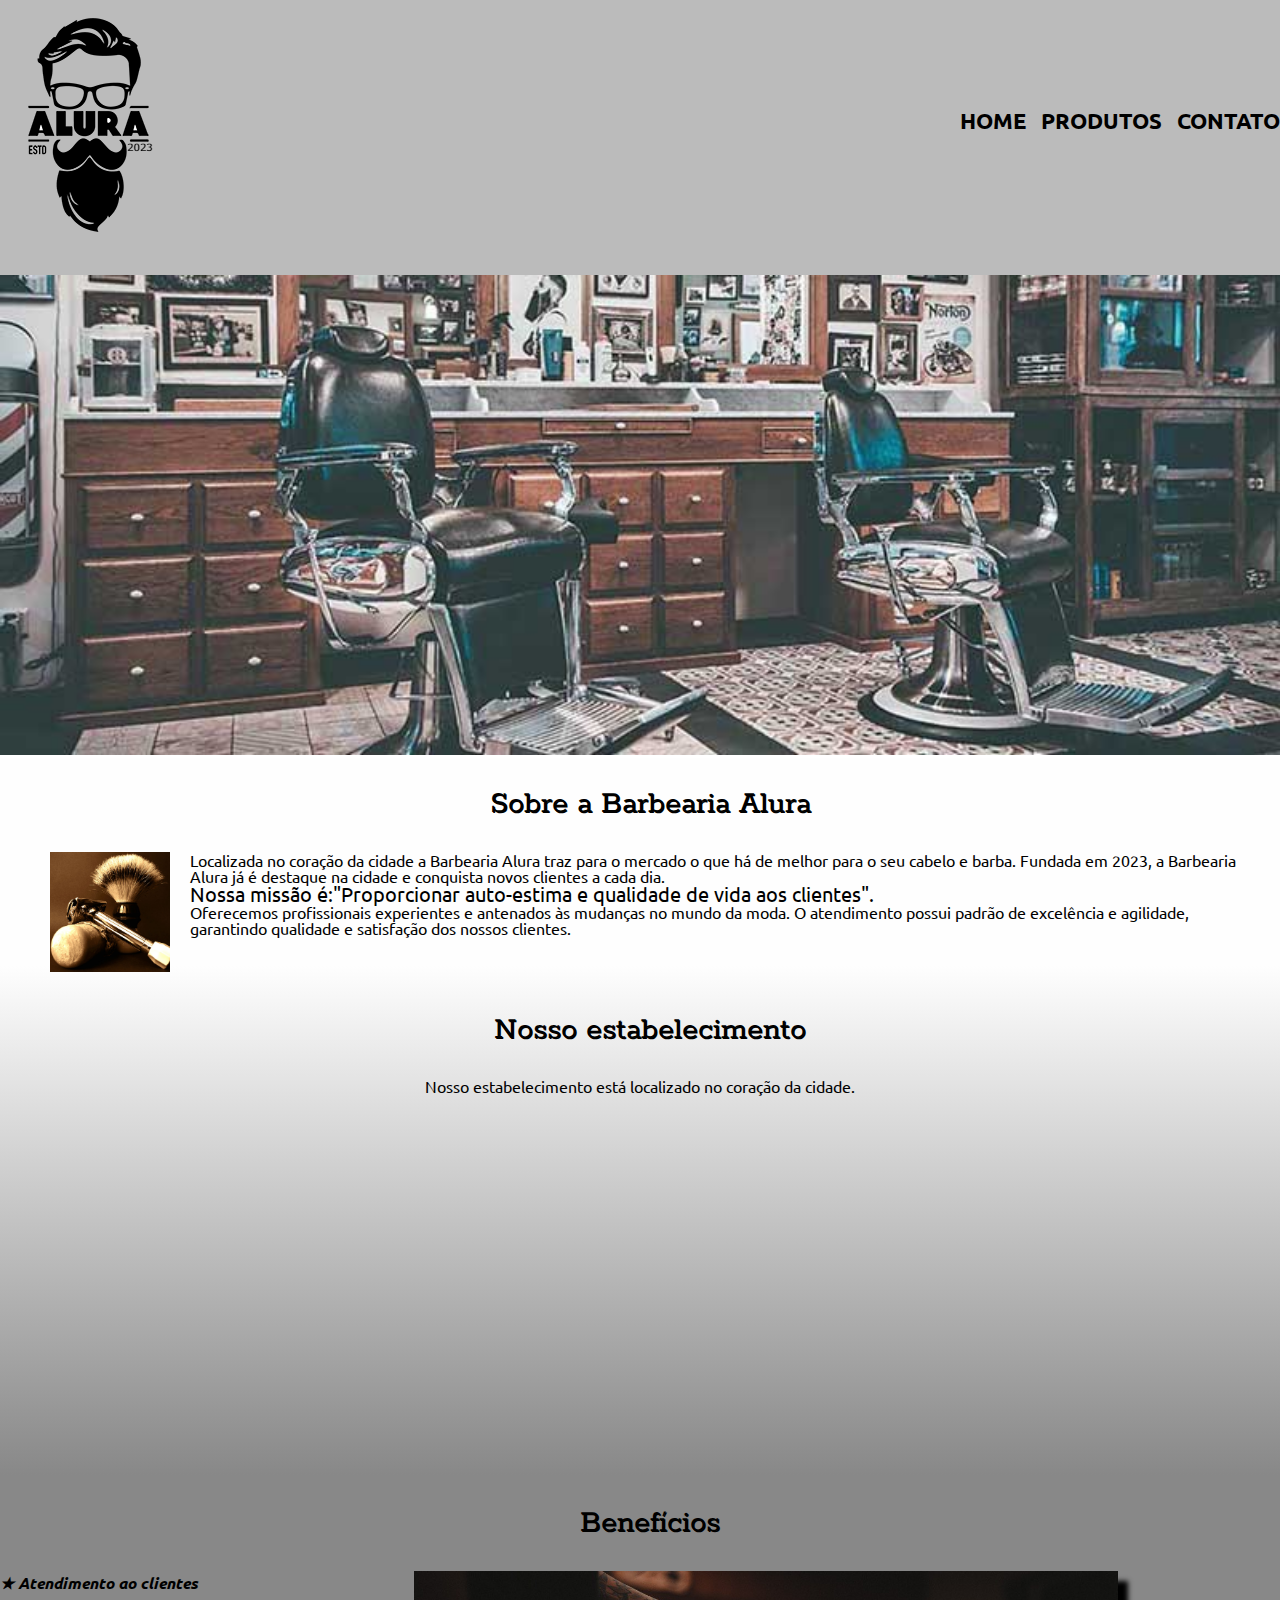
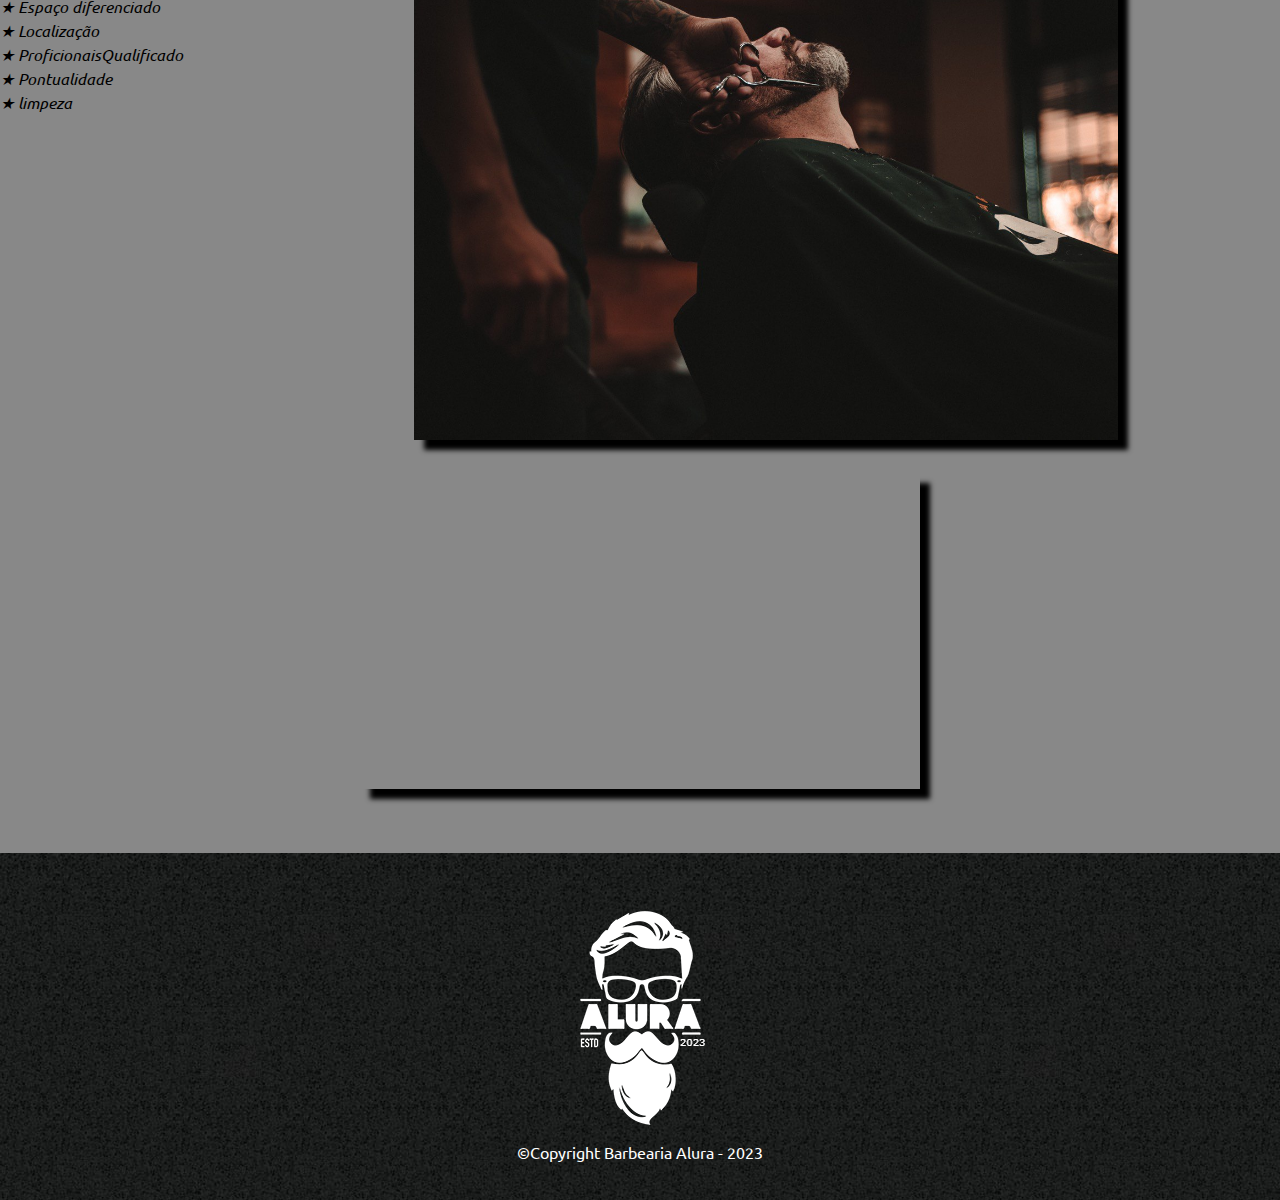
<file: Index.html>
<!DOCTYPE html>
<html lang="pt-br">
  <head>
    <meta charset="UTF-8" />
    <meta http-equiv="X-UA-Compatible" content="IE=edge" />
    <meta name="viewport" content="width=device-width, initial-scale=1.0" />
    <title>Barbearia Alura - Home</title>
    <link rel="stylesheet" href="../css/reset.css" />
    <link rel="stylesheet" href="../css/index.css" />
  </head>
  <body>
    <header>
      <div class="caixa">
        <h1>
          <img src="../imagens/logo.png" />
        </h1>
        <nav>
          <ul class="navegacao">
            <li>
              <a href=" ">Home</a>
            </li>
            <li>
              <a href="./html/produtos.html">Produtos</a>
            </li>
            <li>
              <a href="./html/contato.html">Contato</a>
            </li>
          </ul>
        </nav>
      </div>
    </header>
    <img class="banner" src="../imagens/banner.jpg" />

    <main>
      <section class="principal">
        <h2 class="titulo-principal">Sobre a Barbearia Alura</h2>
        <img
          class="utensilios"
          src="../imagens/utensilios.jpg"
          alt="utensilios de um barbeiro"
        />
        <p>
          Localizada no coração da cidade a
          <strong> Barbearia Alura</strong> traz para o mercado o que há de
          melhor para o seu cabelo e barba. Fundada em 2023, a Barbearia Alura
          já é destaque na cidade e conquista novos clientes a cada dia.
        </p>
        <p class="missao">
          <em
            >Nossa missão é:<strong
              >"Proporcionar auto-estima e qualidade de vida aos
              clientes".</strong
            ></em
          >
        </p>
        <p>
          Oferecemos profissionais experientes e antenados às mudanças no mundo
          da moda. O atendimento possui padrão de excelência e agilidade,
          garantindo qualidade e satisfação dos nossos clientes.
        </p>
      </section>

      <section class="mapas">
        <h3 class="titulo-principal">Nosso estabelecimento</h3>
        <p>Nosso estabelecimento está localizado no coração da cidade.</p>

        <div class="mapa-conteudo">
          <iframe
            src="https://www.google.com/maps/embed?pb=!1m18!1m12!1m3!1d3656.4414641023955!2d-46.63462888502157!3d-23.588495384669375!2m3!1f0!2f0!3f0!3m2!1i1024!2i768!4f13.1!3m3!1m2!1s0x94ce5ba6816fe839%3A0xda8627521b8e4b90!2sAlura!5e0!3m2!1spt-BR!2sbr!4v1675422923615!5m2!1spt-BR!2sbr"
            width="100%"
            height="300"
            style="border: 0"
            allowfullscreen=""
            loading="lazy"
            referrerpolicy="no-referrer-when-downgrade"
          ></iframe>
        </div>
      </section>

      <section class="beneficios">
        <h3 class="titulo-principal">Benefícios</h3>

        <div class="conteudo-beneficios">
          <ul class="lista-beneficios">
            <li class="itens">Atendimento ao clientes</li>
            <li class="itens">Espaço diferenciado</li>
            <li class="itens">Localização</li>
            <li class="itens">ProficionaisQualificado</li>
            <li class="itens">Pontualidade</li>
            <li class="itens">limpeza</li>
          </ul>
          <img src="../imagens/beneficios.jpg" class="imagem-beneficios" />
        </div>

        <div class="video">
          <iframe
            width="100%"
            height="315"
            src="https://www.youtube.com/embed/wcVVXUV0YUY"
            title="YouTube video player"
            frameborder="0"
            allow="accelerometer; autoplay; clipboard-write; encrypted-media; gyroscope; picture-in-picture; web-share"
            allowfullscreen
          ></iframe>
        </div>
      </section>
    </main>
    <footer>
      <div>
        <img src="../imagens/logo-branco.png" />
      </div>
      <p class="copyright">&copy;Copyright Barbearia Alura - 2023</p>
    </footer>
  </body>
</html>
</file>
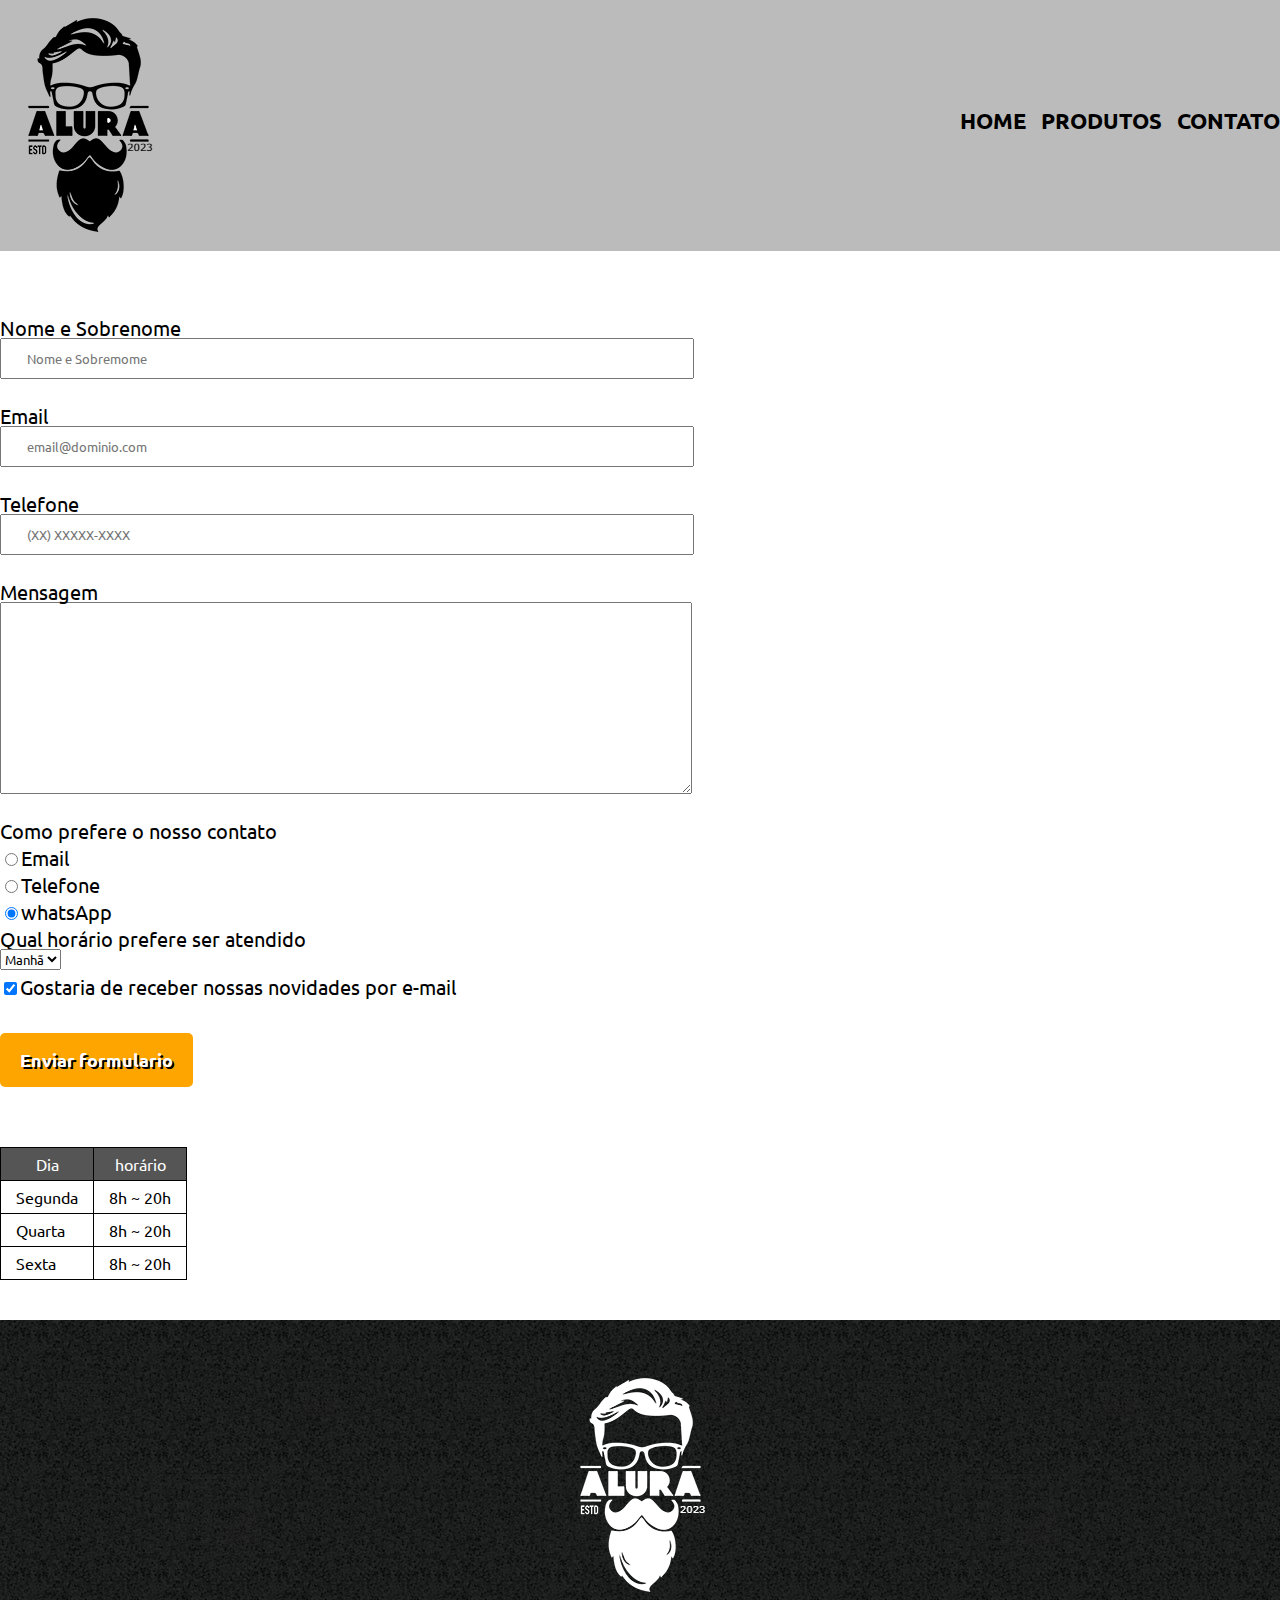
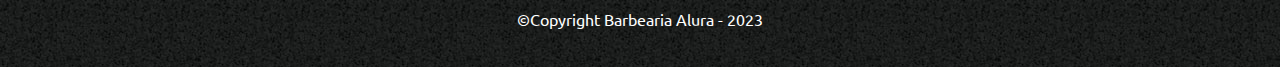
<file: html/contato.html>
<!DOCTYPE html>
<html lang="pt-br">
  <head>
    <meta charset="UTF-8" />
    <meta http-equiv="X-UA-Compatible" content="IE=edge" />
    <meta name="viewport" content="width=device-width, initial-scale=1.0" />
    <link rel="stylesheet" href="../css/reset.css" />
    <link rel="stylesheet" href="../css/contatos.css" />
    <title>Barbearia-Alura-Contatos</title>
  </head>
  <body>
    <header>
      <div class="caixa">
        <h1>
          <img src="../imagens/logo.png" alt="Logo da Barbearia" />
        </h1>
        <nav>
          <ul class="navegacao">
            <li>
              <a href="../index.html">Home</a>
            </li>
            <li>
              <a href="produtos.html">Produtos</a>
            </li>
            <li>
              <a href=" ">Contato</a>
            </li>
          </ul>
        </nav>
      </div>
    </header>
    <main>
      <form class="mainForm">
        <label for="nomesobrenome"> Nome e Sobrenome </label>
        <input
          type="text"
          id="nomesobrenome"
          class="input-padrao"
          required
          placeholder="Nome e Sobremome"
        />

        <label for="email">Email</label>
        <input
          type="email"
          id="email"
          class="input-padrao"
          required
          placeholder="email@dominio.com"
        />

        <label for="telefone">Telefone</label>
        <input
          type="tel"
          name="telefone"
          id="telefone"
          class="input-padrao"
          required
          placeholder="(XX) XXXXX-XXXX"
        />

        <label for="menssagen">Mensagem</label>
        <textarea
          cols="70"
          rows="10"
          id="menssagen"
          class="input-padrao-msg"
          required
        ></textarea>

        <fieldset>
          <legend>Como prefere o nosso contato</legend>
          <label for="radio-email">
            <input
              type="radio"
              name="contato"
              value="email"
              id="radio-email"
            />Email</label
          >

          <label for="radio-telefone"
            ><input
              type="radio"
              name="contato"
              value="telefone"
              id="radio-telefone"
            />Telefone</label
          >

          <label for="radio-whatsapp">
            <input
              type="radio"
              name="contato"
              value="whatsapp"
              id="radio-whatsapp"
              checked
            />whatsApp</label
          >
        </fieldset>
        <fieldset>
          <legend>Qual horário prefere ser atendido</legend>
          <select>
            <option>Manhã</option>
            <option>Tarde</option>
            <option>Noite</option>
          </select>
        </fieldset>

        <label class="novidades">
          <input type="checkbox" checked />Gostaria de receber nossas novidades
          por e-mail</label
        >
        <input type="submit" value="Enviar formulario" class="enviar" />
      </form>
      <table>
        <thead>
          <th>Dia</th>
          <th>horário</th>
        </thead>
        <tbody>
          <tr>
            <td>Segunda</td>
            <td>8h ~ 20h</td>
          </tr>
          <tr>
            <td>Quarta</td>
            <td>8h ~ 20h</td>
          </tr>
          <tr>
            <td>Sexta</td>
            <td>8h ~ 20h</td>
          </tr>
        </tbody>
      </table>
    </main>
    <footer>
      <img src="../imagens/logo-branco.png" alt="Logo da Barbearia" />
      <p class="copyright">&copy;Copyright Barbearia Alura - 2023</p>
    </footer>
  </body>
</html>
</file>
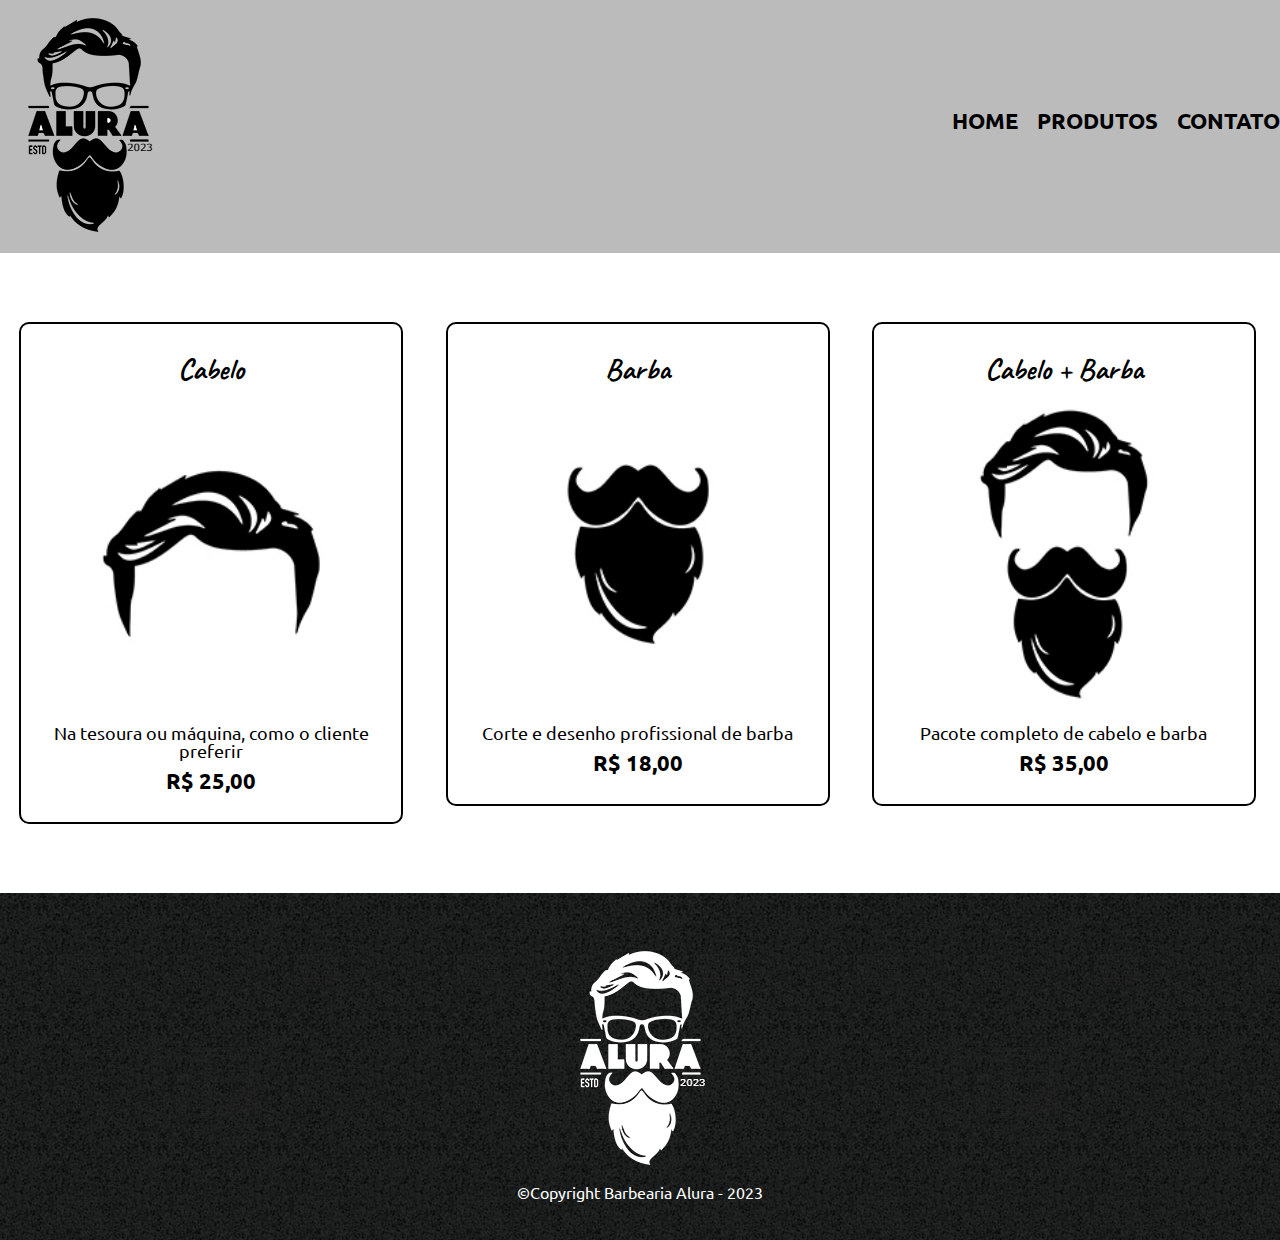
<file: html/produtos.html>
<!DOCTYPE html>
<html lang="pt-br">
  <head>
    <meta charset="UTF-8" />
    <meta http-equiv="X-UA-Compatible" content="IE=edge" />
    <meta name="viewport" content="width=device-width, initial-scale=1.0" />
    <title>Barbearia Alura - produtos</title>
    <link rel="stylesheet" href="../css/produtos.css" />
    <link rel="stylesheet" href="../css/reset.css" />
  </head>
  <body>
    <header>
      <div class="caixa">
        <h1>
          <img class="caixa-img" src="../imagens/logo.png" />
        </h1>
        <nav>
          <ul class="navegacao">
            <li>
              <a class="navegacao-link" href="../index.html">Home</a>
            </li>
            <li>
              <a class="navegacao-link" href=" ">Produtos</a>
            </li>
            <li>
              <a class="navegacao-link" href="contato.html">Contato</a>
            </li>
          </ul>
        </nav>
      </div>
    </header>
    <main>
      <ul class="produtos">
        <li>
          <h2>Cabelo</h2>
          <img src="../imagens/cabelo.jpg" />
          <p class="produto-descricao">
            Na tesoura ou máquina, como o cliente preferir
          </p>
          <p class="produto-preco">R$ 25,00</p>
        </li>
        <li>
          <h2>Barba</h2>
          <img src="../imagens/barba.jpg" />
          <p class="produto-descricao">Corte e desenho profissional de barba</p>
          <p class="produto-preco">R$ 18,00</p>
        </li>
        <li>
          <h2>Cabelo + Barba</h2>
          <img src="../imagens/cabelo+barba.jpg" />
          <p class="produto-descricao">Pacote completo de cabelo e barba</p>
          <p class="produto-preco">R$ 35,00</p>
        </li>
      </ul>
    </main>
    <footer>
      <img src="../imagens/logo-branco.png" />
      <p class="copyright">&copy;Copyright Barbearia Alura - 2023</p>
    </footer>
  </body>
</html>
</file>
<file: css/index.css>
@import url('https://fonts.googleapis.com/css2?family=Caveat:wght@500&family=Ubuntu&display=swap%27');

@import url('https://fonts.googleapis.com/css2?family=Oxanium:wght@300;400;500;600;700;800&family=Roboto:wght@100;300;500;700&family=Rokkitt&display=swap');

body,
html {
  margin: 0;
  padding: 0;
  border: 0;
}

body * {
  font-family: 'Ubuntu', sans-serif;
}

h2 {
  font-family: 'Caveat', cursive !important;
}

header {
  background: #bbbbbb;
  padding: 0 0 24px;
}
.caixa {
  position: relative;
  width: auto;
  margin: 0 auto;
}

.navegacao {
  display: flex;
  justify-content: space-around;
}
nav {
  position: absolute;
  top: 110px;
  right: 0;
}

nav li {
  display: inline;
  margin: 0 0 0 15px;
}

nav a {
  text-transform: uppercase;
  color: #000000;
  font-weight: bold;
  font-size: 22px;
  text-decoration: none;
}

nav a:hover {
  color: #c78c19;
  text-decoration: underline;
  text-shadow: 2px 2px #000000;
}

.banner {
  width: 100%;
}
.principal {
  background: #cccccc;
  padding: 30px;
}

.titulo-principal {
  text-align: center;
  padding-left: 20px;
  font-size: 2em;
  margin: 0 0 1em;
  clear: left;
  font-family: 'Rokkitt', cursive !important;
  text-shadow: 1px 1px #000000;
}

.principal {
  padding: 3em o;
  background: #fefefe;
  width: auto;
  margin: 0 auto;
}

principal p {
  text-align: center;
  margin: 1em;
}
.utensilios {
  width: 120px;
  float: left;
  margin: 0 20px 20px 20px;
}

.mapas {
  padding: 3em 0;
  background: linear-gradient(#fefefe, #888888);
}

.mapa-conteudo {
  width: auto;
  margin: 0 auto;
}

.mapas p {
  margin: 0 0 2em;
  text-align: center;
}

.missao {
  font-size: 20px;
}

em strong {
  color: black;
}

.itens {
  line-height: 1.5;
  font-style: italic;
}
li {
  list-style-type: none;
}
.itens:before {
  content: '★ ';
}
.itens:first-child {
  font-weight: bold;
}

.beneficios {
  padding: 2em 0;
  background: #888888;
}

.conteudo-beneficios {
  width: auto;
  margin: 0 auto;
}

.lista-beneficios {
  width: 32%;
  display: inline-block;
  vertical-align: top;
  margin: 0 auto;
}

.imagem-beneficios {
  width: 55%;
  opacity: 1;
  transition: 400ms;
  box-shadow: 10px 10px 5px #000000;
}

.imagem-beneficios:hover {
  opacity: 0.3;
}

.video {
  max-width: 560px;
  margin: 2em auto;
  box-shadow: 10px 10px 5px #000000;
}

footer {
  text-align: center;
  background: url('../imagens/bg.jpg');
  padding: 40px 0;
}

.copyright {
  color: #ffffff;
  font-size: 16px;
}

@media screen and (max-width: 480px) {
  .caixa {
    width: auto;
    margin: 0;
    padding: 0;
  }
  .caixa,
  .principal,
  .conteudo-beneficios,
  .mapa-conteudo,
  .video {
    width: auto;
    margin: 1;
    padding: 0;
  }
  h1 {
    text-align: center;
    margin: 0 auto;
  }
  nav {
    position: static;
  }
  .lista-beneficios,
  .imagem-beneficios {
    width: 100%;
  }
}
</file>
<file: css/contatos.css>
@import url('https://fonts.googleapis.com/css2?family=Caveat:wght@500&family=Ubuntu&display=swap%27');

body,
html {
  margin: 0;
  padding: 0;
  border: 0;
}

body * {
  font-family: 'Ubuntu', sans-serif;
}

h2 {
  font-family: 'Caveat', cursive !important;
}

header {
  background: #bbbbbb;
}
.caixa {
  position: relative;
  width: auto;
  margin: 0 auto;
}
.navegacao {
  display: flex;
  justify-content: space-around;
}
nav {
  position: absolute;
  top: 110px;
  right: 0;
}

nav li {
  display: inline;
  margin: 0 0 0 15px;
}

nav a {
  text-transform: uppercase;
  color: #000000;
  font-weight: bold;
  font-size: 22px;
  text-decoration: none;
  font-family: 'Ubuntu', sans-serif;
}

nav a:hover {
  color: #c78c19;
  text-decoration: underline;
  text-shadow: 2px 2px #000000;
}

main {
  width: auto;
  margin: auto;
}

form {
  margin: 60px 0;
}

fieldset {
  border: none;
}

form label,
form legend {
  display: block;
  font-size: 20px;
  padding-top: 7px;
}

.input-padrao {
  display: block;
  margin: 0 0 20px;
  padding: 10px 25px;
  width: 50%;
}

.input-padrao-msg {
  display: block;
  margin: 0 0 20px;
  padding: 10px 25px;
  width: 50%;
}

.checkbox {
  margin: 20px 0;
}
.novidades {
  margin-bottom: 20px;
  font-size: 20px;
}
.enviar {
  margin-top: 15px;
  padding: 15px 20px ;
  background: orange;
  color: white;
  font-weight: bold;
  font-size: 18px;
  border: none;
  border-radius: 5px;
  transition: 1s all;
  cursor: pointer;
  text-shadow: 2px 2px #000000;
}

.enviar:hover {
  background: darkorange;
  transform: scale(1.2);
}
table {
  margin: 20px 0 40px;
}

thead {
  background: #555555;
  color: white;
  font-size: bold;
}

td,
th {
  border: 1px solid #000000;
  padding: 8px 15px;
}

footer {
  text-align: center;
  background: url('../imagens/bg.jpg');
  padding: 40px 0;
}

.copyright {
  color: #ffffff;
  font-size: 16px;
}

@media screen and (max-width: 480px) {
  
  .caixa,
  .navegacao,
  .main,
  .img {
    width: auto;
    margin: 0;
    padding: 0;
  }
  h1 {
    text-align: center;
    margin: 0 auto;
  }
  .mainForm {
    text-align: center;
    margin: 0 auto;
  }
  .navegacao {
    text-align: center;
    padding: 0 0 24px;
  }
  nav {
    position: static;
  }
  .input-padrao {
    text-align: center;
    margin: 0px auto;
  }
  .input-padrao-msg {
    text-align: center;
    margin: 0px auto;
  }

  form label {
    padding: 8px 20px 10px 10px;
  }
  .enviar {
    margin: 0% 30% 0% 30%;
    
  }
  table {
    margin: 0% 30% 0% 30%;
  }
}
</file>
<file: css/produtos.css>
@import url('https://fonts.googleapis.com/css2?family=Caveat:wght@500&family=Ubuntu&display=swap%27');

body,
html {
  margin: 0;
  padding: 0;
  border: 0;
}

body * {
  font-family: 'Ubuntu', sans-serif;
}

h2 {
  font-family: 'Caveat', cursive !important;
}

header {
  background: #bbbbbb;
  padding: 24px 0;
}
.caixa {
  position: relative;
  width: auto;
  margin: 0 auto;
}
nav {
  position: absolute;
  top: 110px;
  right: 0;
}

nav li {
  display: inline;
  margin: 0 0 0 15px;
}

nav a {
  text-transform: uppercase;
  color: #000000;
  font-weight: bold;
  font-size: 22px;
  text-decoration: none;
  font-family: 'Ubuntu', sans-serif;
}

nav a:hover {
  color: #c78c19;
  text-decoration: underline;
  text-shadow: 2px 2px #000000;
}

.produtos {
  width: auto;
  margin: 0 auto;
  padding: 50px 0;
}

.produtos li {
  display: inline-flex;
  flex-direction: column;
  text-align: center;
  width: 30%;
  vertical-align: top;
  margin: 1.5% 1.5% 1.5%;
  padding: 30px 20px;
  box-sizing: border-box;
  border: #000000 solid 2px;
  border-radius: 10px;
  transition: 300ms ease;
}

.produtos li:hover {
  border-color: #c78c19;
  transform: scale(1.1);
}

.produtos li:active {
  border-color: #088c19;
}

.produtos h2 {
  font-size: 30px;
  font-weight: bold;
}

.produto-descricao {
  font-size: 18px;
}

.produto-preco {
  font-size: 22px;
  font-weight: bold;
  margin: 10px 0 0;
  margin-top: 10px;
}

footer {
  text-align: center;
  background: url('../imagens/bg.jpg');
  padding: 40px 0;
}

.copyright {
  color: #ffffff;
  font-size: 16px;
}

@media screen and (max-width: 480px) {
  .caixa,
  .produtos {
    width: auto;
    margin: 0;
    padding: 0;
  }
  h1 {
    text-align: center;
  }
  .navegacao {
    display: flex;
    justify-content: space-around;
    text-align: center;
    padding: 0 0 24px;
  }
  nav {
    position: static;
  }
  .produtos li {
    width: auto;
    display: block;
    margin: 30px 20px 30px 20px;
    align-items: center;
  }
}
</file>
